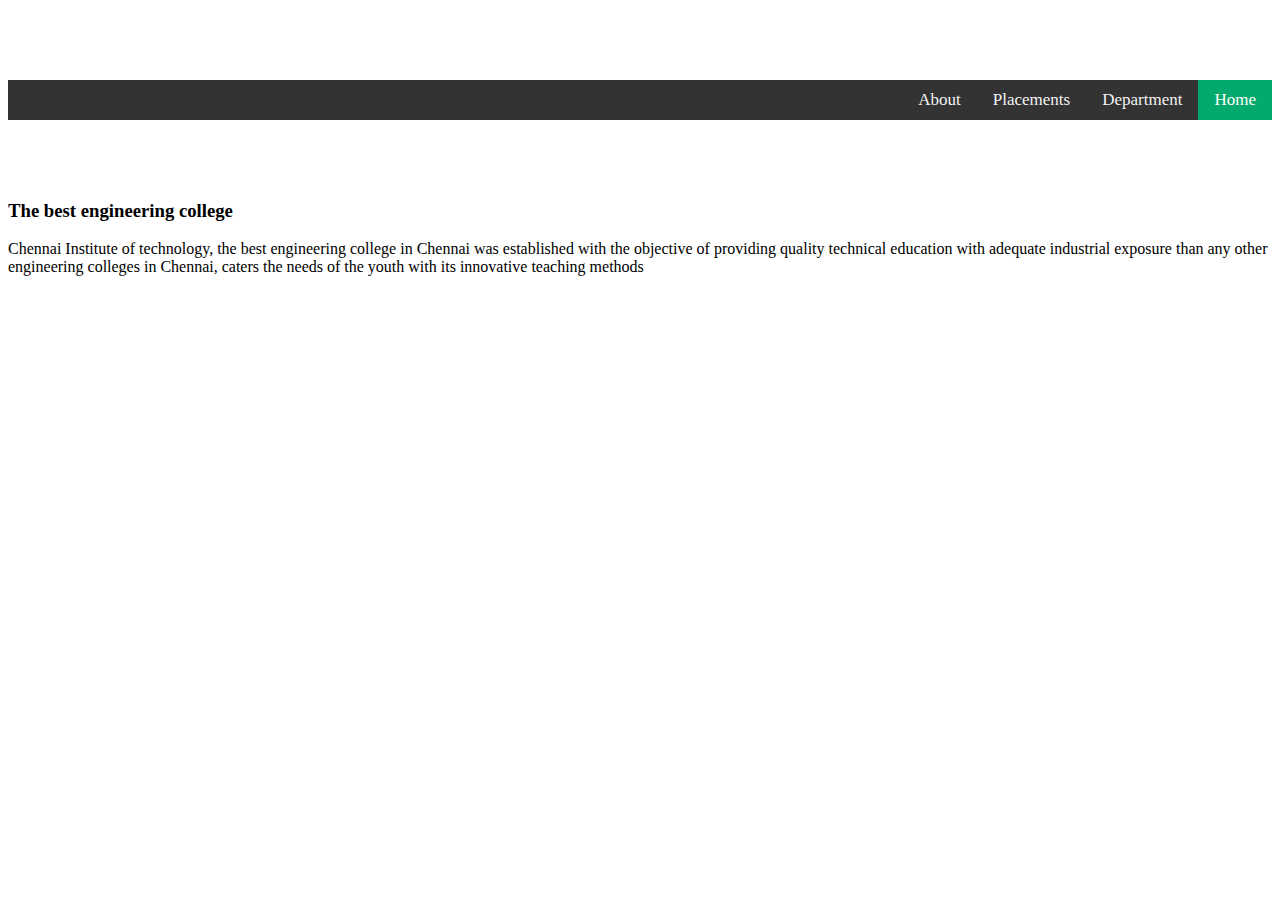
<file: index.html>
<!DOCTYPE html>
<html>
<head>
	<meta charset="utf-8">
	<meta name="viewport" content="width=device-width, initial-scale=1">
	<title>CIT</title>
	<link rel="stylesheet" type="text/css" href="style.css">
</head>
<body>
	<header>
		<h1 style="text-align: left;">CHENNAI INSTITUTE OF TECHNOLOGY</h1>
		<div class="topnav">
			<a class="active" href="home.html">Home</a>
			<a href="department.html">Department</a>
			<a href="placements.html">Placements</a>
			<a href="about.html">About</a>
		</div>
	</header>
    <h1>Home</h1>
    <h3>The best engineering college</h3>
    <p>
        Chennai Institute of technology, the best engineering college in Chennai was established with the objective of providing quality technical education with adequate industrial exposure than any other engineering colleges in Chennai, caters the needs of the youth with its innovative teaching methods
    </p>

</body>
</html>
</file>
<file: style.css>
h1 {
  color: white;
  font-style: italic;

}

.topnav {
  background-color: #333;
  overflow: hidden;
}

.topnav a {
  float: right;
  color: #f2f2f2;
  text-align: center;
  padding: 10px 16px;
  text-decoration: none;
  font-size: 17px;
}


.topnav a:hover {
  background-color: #ddd;
  color: black;
}


.topnav a.active {
  background-color: #04AA6D;
  color: white;
}

/* Three image containers (use 25% for four, and 50% for two, etc) */
.column {
  float: left;
  width: 50%%;
  padding: 4px;
}

/* Clear floats after image containers */
.row::after {
  content: "";
  clear: both;
  display: table;
}

footer{width:100%; float:left;}
footer .main-foot{background:#191816; width:100%; float:left; padding:0px 0 0px;}
footer .main-btm{background:#191816; width:100%; float:left; padding:15px 0px; position:relative; text-align:center; border-top:1px solid #30302e;}
footer .main-btm > p{font-family: 'Barlow-Regular'; font-size:16px; color:#7b7a7a;}
footer .main-btm > p a{color:#7b7a7a;-webkit-transition: all 0.5s ease;-moz-transition: all 0.5s ease;-o-transition: all 0.5s ease;transition: all 0.5s ease;}
footer .main-btm > p a:hover{color: green;}
footer ul.foot-top{ float:left; width:100%;padding:42px 0 35px; display:flex; display:-webkit-flex;}
footer ul.foot-top li { float:left; width:61%; border-right:1px solid #30302e; padding-left:32px; position:relative;}
footer ul.foot-top li:last-child { border-right:none;}
footer ul.foot-top li h1{font-family: 'Barlow-Bold'; color:violet; font-size:27px; line-height:27px; margin:12px 0px 10px;}
footer ul.foot-top li.cont { padding-left:0px; width:39%; padding-right:15px;}
footer ul.foot-top li.cont ul {float: left;width: 100%;margin-bottom: 10px;border-bottom: 1px solid #30302e;padding-bottom: 10px;}
footer ul.foot-top li.cont ul:last-child {border-bottom:none;}
footer ul.foot-top li.cont ul li { float:left; width:100%; border:none; color: green; font-size:18px; line-height:24px;font-family: 'Barlow-Regular';  margin-bottom:12px; padding:0px;}
footer ul.foot-top li h2{color:#8c8c8b; font-size:18px; line-height:18px; margin:0px 0px 25px;}

footer ul.foot-top li.cont ul li a{ color:#ffffff;-webkit-transition: all 0.5s ease;-moz-transition: all 0.5s ease;-o-transition: all 0.5s ease;transition: all 0.5s ease;}
footer ul.foot-top li.cont ul li a:hover{ color:#fcbe00;}

span.await-txt {position:absolute;bottom: 0px;right: 0px;color: #fff;font-size: 13px;}

footer ul.foot-top li h3 { float:left; width:100%; padding-bottom:5px; color:#fcbe00;  font-size: 18px;}
</file>
